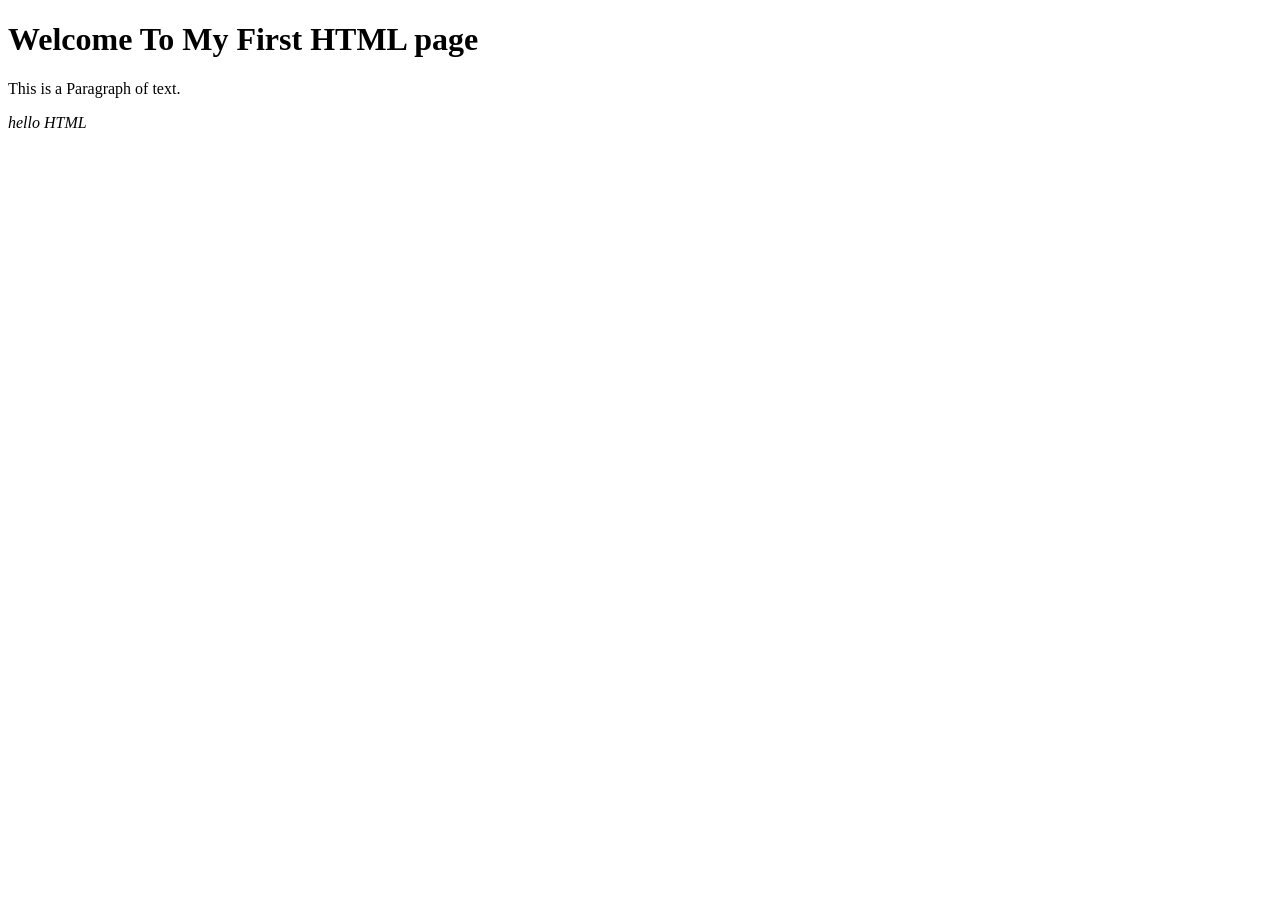
<file: index.html>
<!DOCTYPE html>
<html lang="en">
<head>
    <meta charset="UTF-8">
    <meta name="viewport" content="width=device-width, initial-scale=1.0">
    <title>first Web Page</title>

</head>
<body>
    <h1>Welcome To My First HTML page</h1>
    <p>This is a Paragraph of text.</p>
    <p><i>hello HTML</i></p>   
</body>
</html>
</file>
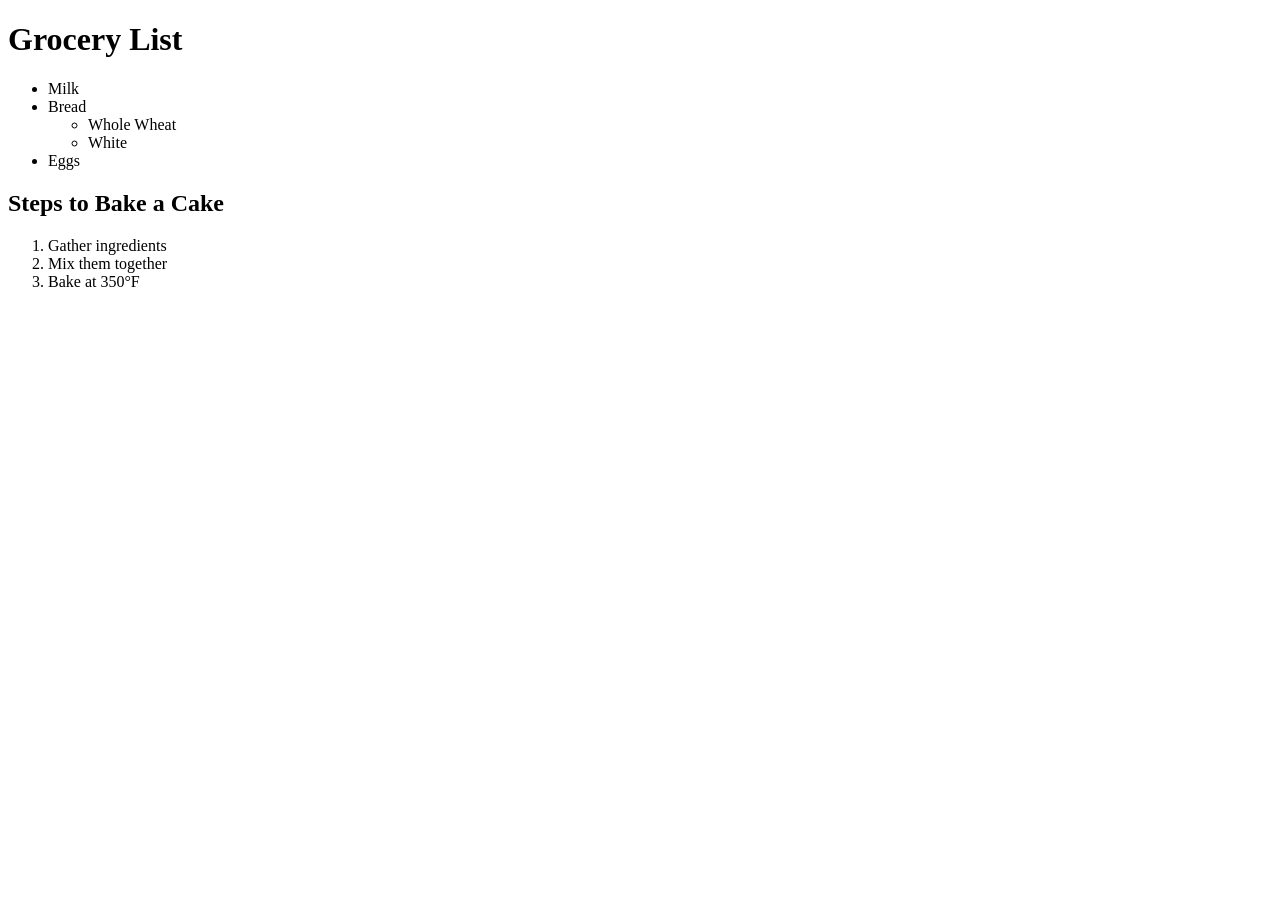
<file: lists-meta.html>
<!DOCTYPE html> 
<html> 
<head> 
<meta charset="UTF-8"> 
<meta name="keywords" content="HTML, Lists, Meta Elements"> 
<meta name="description" content="This page demonstrates lists and meta elements in HTML."> 
<meta name="author" content="Your Name"> 
<meta name="viewport" content="width=device-width, initial-scale=1.0">
<title>HTML Lists and Meta Elements</title> 
</head> 
<body> 
<h1>Grocery List</h1> 
<ul> 
    <li>Milk</li> 
    <li>Bread
        <ul>
            <li>Whole Wheat</li>
            <li>White</li>
        </ul>
    </li> 
    <li>Eggs</li> 
</ul> 
<h2>Steps to Bake a Cake</h2> 
<ol> 
    <li>Gather ingredients</li> 
    <li>Mix them together</li> 
    <li>Bake at 350°F</li> 
</ol> 
</body> 
</html>
</file>
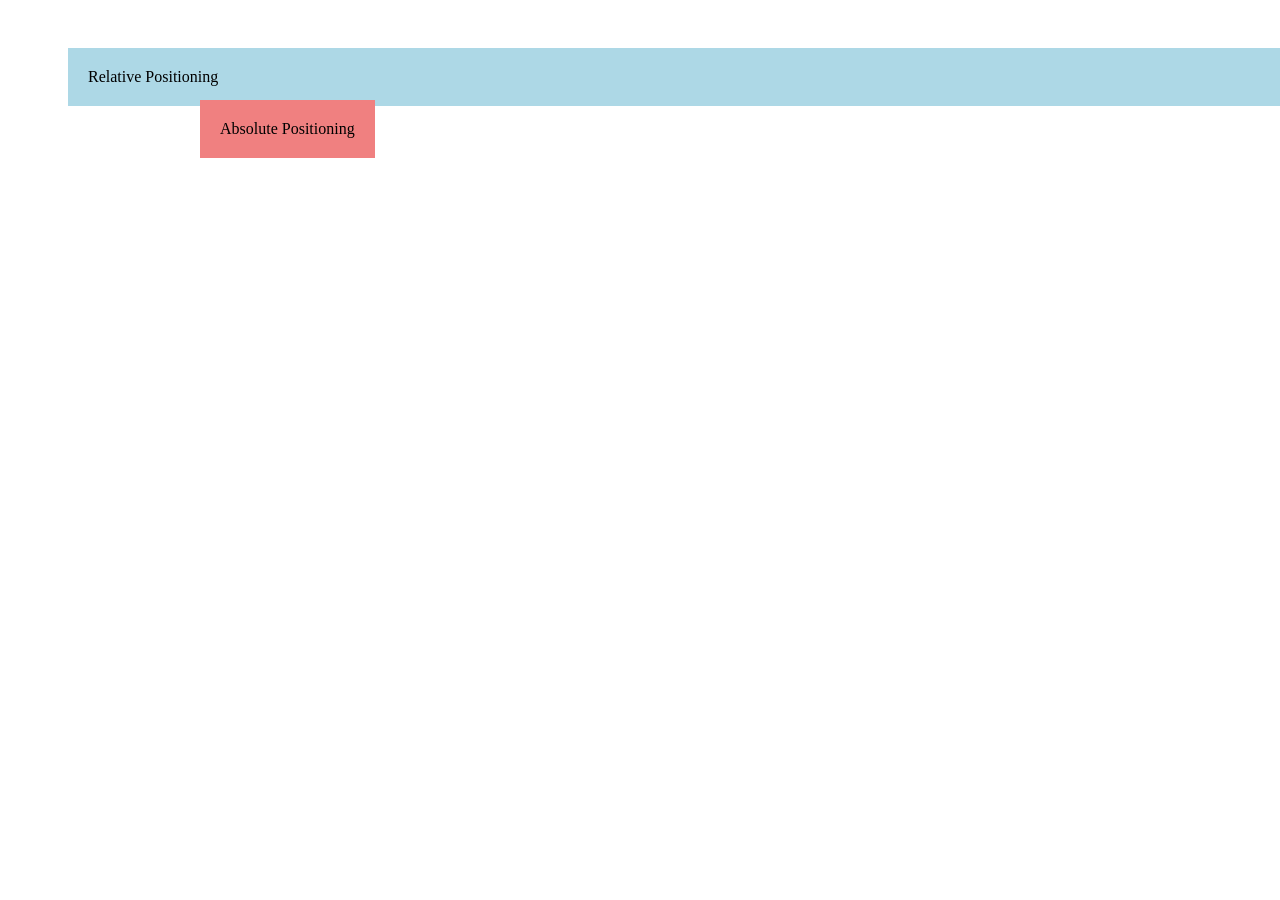
<file: positioning.html>
<!DOCTYPE html>
<html lang="en">
<head>
    <meta charset="UTF-8">
    <meta name="viewport" content="width=device-width, initial-scale=1.0">
    <title>CSS Positioning</title> 
<link rel="stylesheet" href="position-style.css"> 
</head>
<body>
    <div class="relative-box">Relative Positioning</div> 
<div class="absolute-box">Absolute Positioning</div>
</body>
</html>
</file>
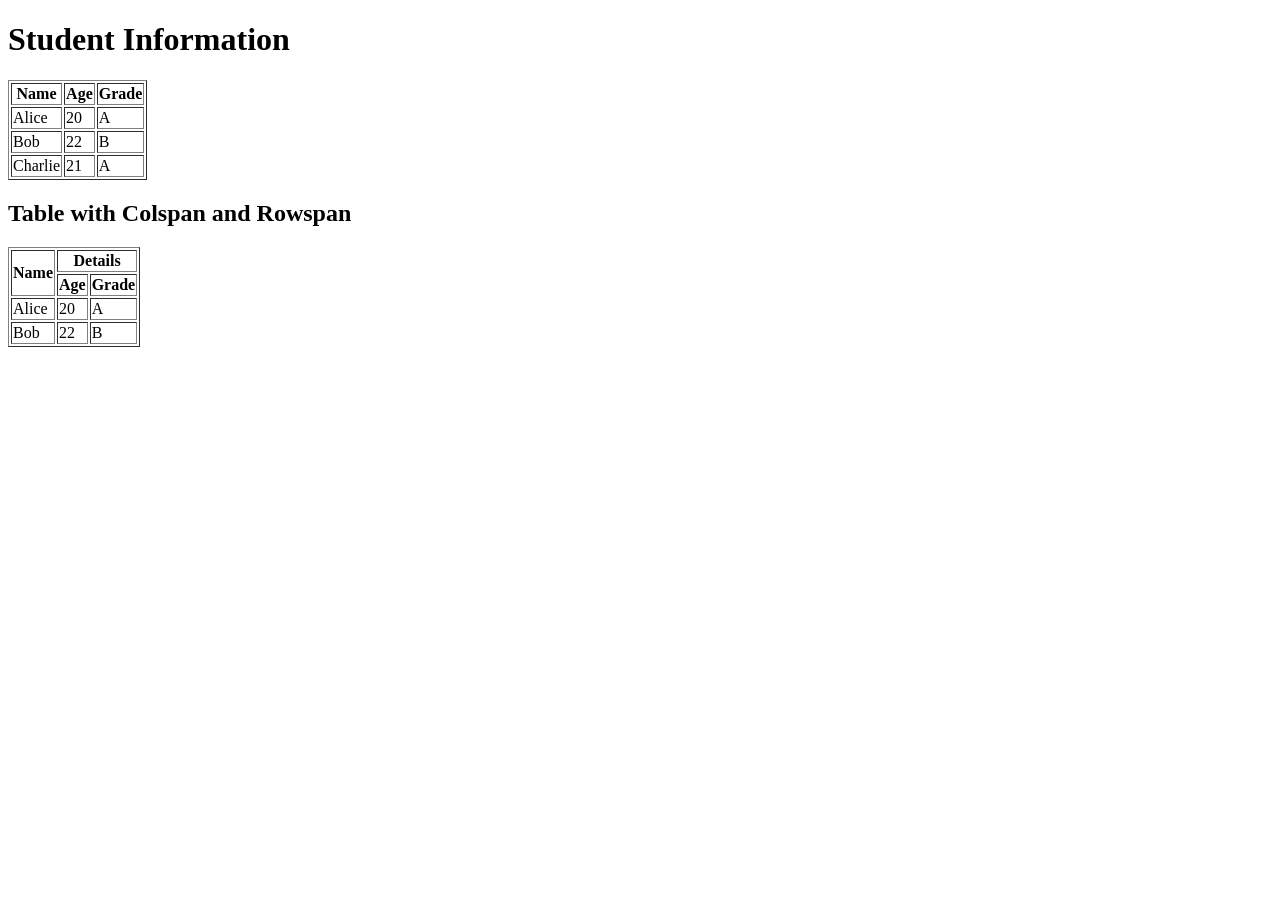
<file: table.html>
<!DOCTYPE html>
<html lang="en">
<head>
    <meta charset="UTF-8">
    <meta name="viewport" content="width=device-width, initial-scale=1.0">
    <title>HTML table examples</title>
</head>
<body>
    <h1>Student Information</h1> 
    <table border="1"> 
        <tr> 
            <th>Name</th> 
            <th>Age</th> 
            <th>Grade</th> 
        </tr> 
        <tr> 
            <td>Alice</td> 
            <td>20</td> 
            <td>A</td> 
        </tr> 
        <tr> 
            <td>Bob</td> 
            <td>22</td> 
            <td>B</td> 
        </tr> 
        <tr> 
            <td>Charlie</td> 
            <td>21</td> 
            <td>A</td> 
        </tr> 
    </table>

    <h2>Table with Colspan and Rowspan</h2>
    <table border="1">
        <tr>
            <th rowspan="2">Name</th>
            <th colspan="2">Details</th>
        </tr>
        <tr>
            <th>Age</th>
            <th>Grade</th>
        </tr>
        <tr>
            <td>Alice</td>
            <td>20</td>
            <td>A</td>
        </tr>
        <tr>
            <td>Bob</td>
            <td>22</td>
            <td>B</td>
        </tr>
    </table>
</body>
</html>
</file>
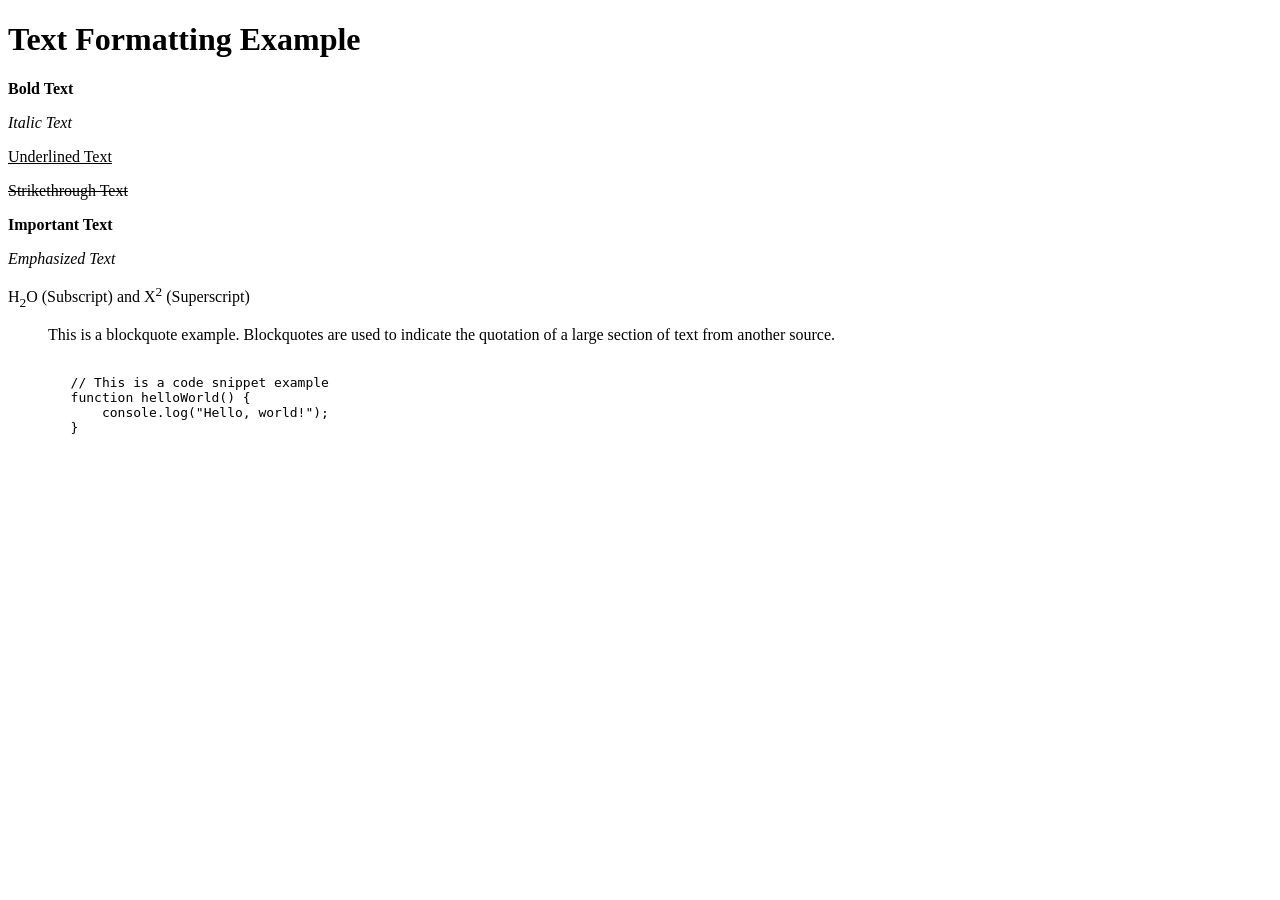
<file: text-format.html>
<!DOCTYPE html>
<html lang="en">
<head>
    <meta charset="UTF-8">
    <meta name="viewport" content="width=device-width, initial-scale=1.0">
    <title>Text Formating In HTML</title>
</head>
<body>
    <h1>Text Formatting Example</h1> 
    <p><b>Bold Text</b></p> 
    <p><i>Italic Text</i></p> 
    <p><u>Underlined Text</u></p> 
    <p><strike>Strikethrough Text</strike></p> 
    <p><strong>Important Text</strong></p> 
    <p><em>Emphasized Text</em></p> 
    <p>H<sub>2</sub>O (Subscript) and X<sup>2</sup> (Superscript)</p> 

    <blockquote>
        This is a blockquote example. Blockquotes are used to indicate the quotation of a large section of text from another source.
    </blockquote>

    <pre><code>
        // This is a code snippet example
        function helloWorld() {
            console.log("Hello, world!");
        }
    </code></pre>
</body>
</html>
</file>
<file: position-style.css>
.relative-box { 
    position: relative; 
    top: 40px; /* Changed top value */
    left: 60px; /* Changed left value */
    background-color: lightblue; 
    padding: 20px; 
} 
.absolute-box { 
    position: absolute; 
    top: 100px; /* Changed top value */
    left: 200px; /* Changed left value */
    background-color: lightcoral; 
    padding: 20px; 
}
</file>
